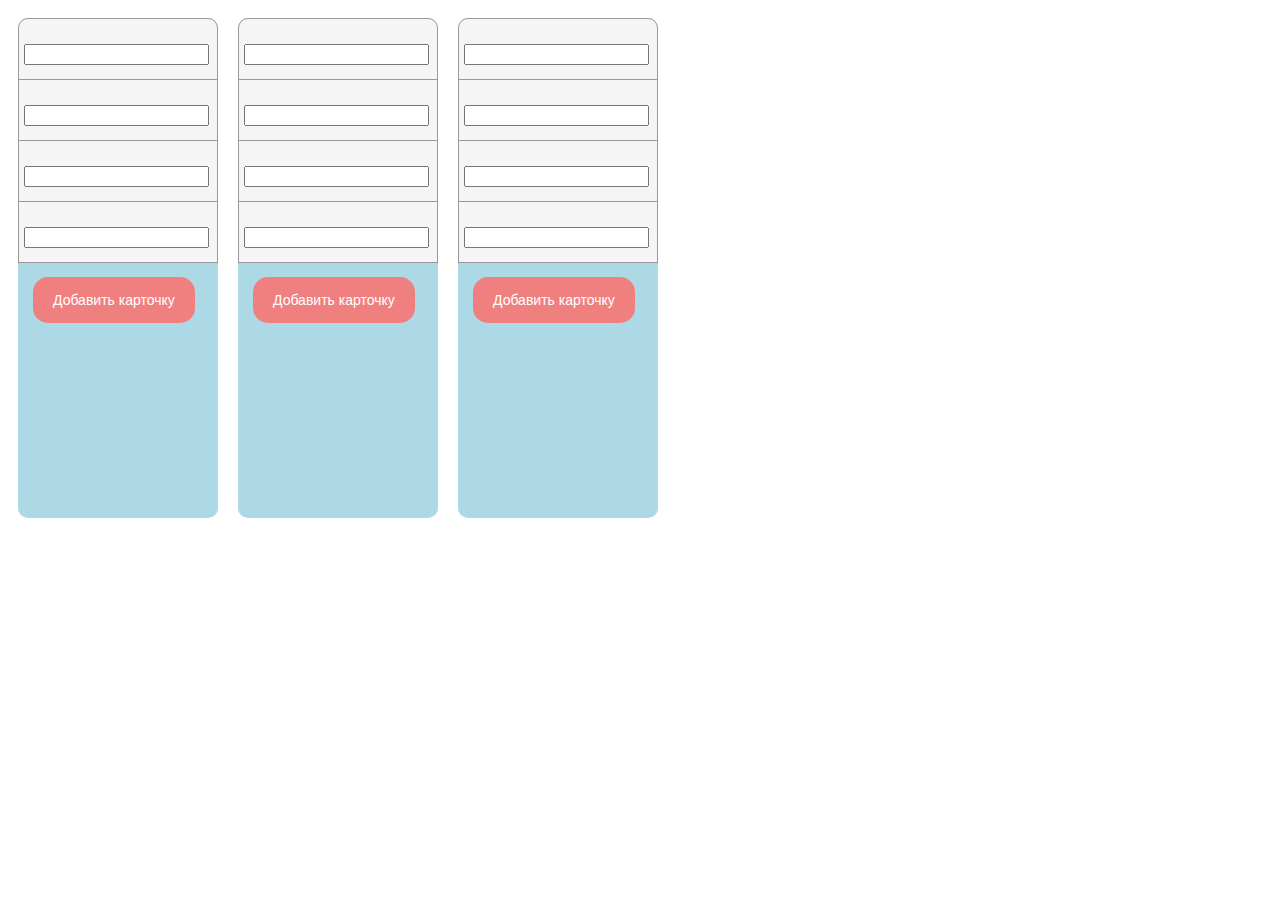
<file: index.html>
<!doctype html><html lang="en"><head><meta charset="UTF-8"><meta name="viewport" content="width=device-width,initial-scale=1"><meta http-equiv="X-UA-Compatible" content="ie=edge"><title>Document</title><link href="main.css" rel="stylesheet"></head><body><div id="main"><div class="items cards"><div class="items-item card"><button type="button" class="button-close">X</button> <input class="card-text"></div><div class="items-item card"><button type="button" class="button-close">X</button> <input class="card-text"></div><div class="items-item card"><button type="button" class="button-close">X</button> <input class="card-text"></div><div class="items-item card"><button type="button" class="button-close">X</button> <input class="card-text"></div><button class="add-card">Добавить карточку</button></div><div class="items"><div class="items-item card"><button type="button" class="button-close">X</button> <input class="card-text"></div><div class="items-item card"><button type="button" class="button-close">X</button> <input class="card-text"></div><div class="items-item card"><button type="button" class="button-close">X</button> <input class="card-text"></div><div class="items-item card"><button type="button" class="button-close">X</button> <input class="card-text"></div><button class="add-card">Добавить карточку</button></div><div class="items"><div class="items-item card"><button type="button" class="button-close">X</button> <input class="card-text"></div><div class="items-item card"><button type="button" class="button-close">X</button> <input class="card-text"></div><div class="items-item card"><button type="button" class="button-close">X</button> <input class="card-text"></div><div class="items-item card"><button type="button" class="button-close">X</button> <input class="card-text"></div><button class="add-card">Добавить карточку</button></div></div><script src="main.js"></script></body></html>
</file>
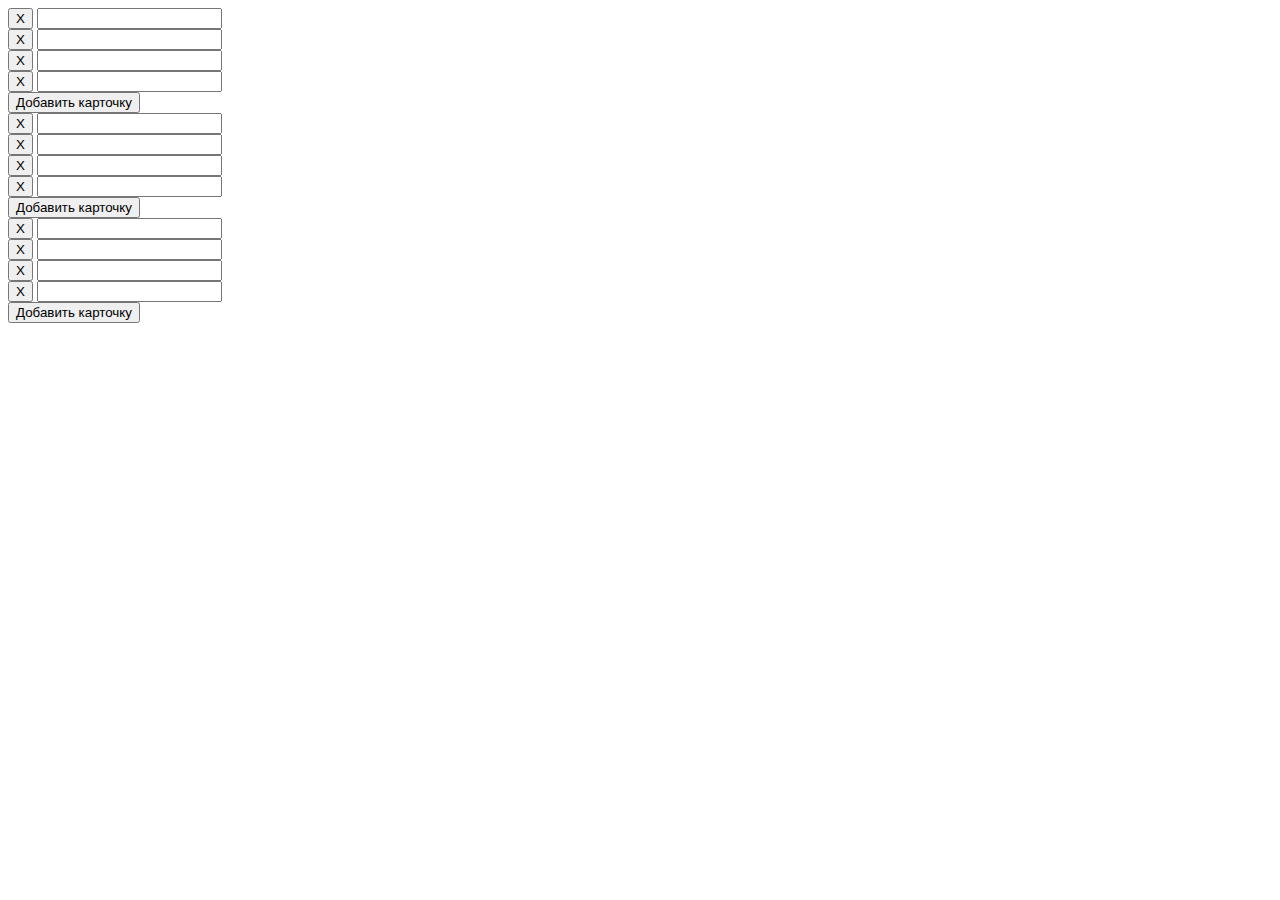
<file: src/index.html>
<!DOCTYPE html>
<html lang="en">
<head>
  <meta charset="UTF-8">
  <meta name="viewport" content="width=device-width, initial-scale=1.0">
  <meta http-equiv="X-UA-Compatible" content="ie=edge">

  <title>Document</title>
</head>
<body>
<div id="main">
<div  class="items cards">
  <div class="items-item card">
          <button type="button" class="button-close">X</button>
          <input class="card-text" type="text">
  </div>
  <div class="items-item card">
    <button type="button" class="button-close">X</button>
    <input class="card-text" type="text">
  </div>
  <div class="items-item card">
    <button type="button" class="button-close">X</button>
    <input class="card-text" type="text">
  </div>
  <div class="items-item card">
    <button type="button" class="button-close">X</button>
    <input class="card-text" type="text">
  </div>
  <button class="add-card">Добавить карточку</button>
</div>

<div class="items">
  <div class="items-item card">
    <button type="button" class="button-close">X</button>
    <input class="card-text" type="text">
  </div>
  <div class="items-item card">
    <button type="button" class="button-close">X</button>
    <input class="card-text" type="text">
  </div>
  <div class="items-item card">
    <button type="button" class="button-close">X</button>
    <input class="card-text" type="text">
  </div>
  <div class="items-item card">
    <button type="button" class="button-close">X</button>
    <input class="card-text" type="text">
  </div>
  <button class="add-card">Добавить карточку</button>
</div>
<div class="items">
  <div class="items-item card">
    <button type="button" class="button-close">X</button>
    <input class="card-text" type="text">
  </div>
  <div class="items-item card">
    <button type="button" class="button-close">X</button>
    <input class="card-text" type="text">
  </div>
  <div class="items-item card">
    <button type="button" class="button-close">X</button>
    <input class="card-text" type="text">
  </div>
  <div class="items-item card">
    <button type="button" class="button-close">X</button>
    <input class="card-text" type="text">
  </div>
  <button class="add-card">Добавить карточку</button>
</div>
</div>
</body>
</html>
</file>
<file: main.css>
.items {
    padding-left: 0;
    width: 200px;
    float: left;
    margin: 10px;
    height: 500px;
    background-color: lightblue;
    border-radius: 10px;
}
.items-item {
    border: 1px solid #999;
    padding: 5px;
    margin-bottom: -1px;
    height: 50px;
    cursor: pointer;
    background-color: whitesmoke;
}
.items-item:first-child {
    border-top-left-radius: 10px;
    border-top-right-radius: 10px;
}
.items-item:last-child {
    border-bottom-left-radius: 10px;
    border-bottom-right-radius: 10px;
}
.shadowEL {
    opacity: 0.2;
    color: transparent;
}
.not-shadow {
    opacity: 0.2;
    color: transparent;
}

.items-item.dragged {
    border-radius: 10px;
    position: absolute;
    z-index: 999;
    width: 200px;
    pointer-events: none;
    background: #fff;
}
.add-card {
    margin: 15px 20px 10px 15px;
    background-color: lightcoral;
    color: white;
    padding: 15px 20px;
    border: none;
    font-size: 14px;
    border-radius: 15px;
    float: left;
}
/*.content {*/
/*    width: 1200px;*/
/*}*/
/*.column {*/
/*    width: 300px;*/
/*    height: 720px;*/
/*    margin: 15px;*/
/*    background-color: bisque;*/
/*    float: left;*/
/*    border-radius: 15px;*/
/*}*/
/*.card {*/
/*    width: 90%;*/
/*    height: 20%;*/
/*    background-color: lightgray;*/
/*    margin: auto;*/
/*    margin-top: 10px;*/
/*    border: solid black 2px;*/
/*    border-radius: 15px;*/
/*    position: relative;*/
/*}*/


/*}*/
.add-card:disabled {
    opacity: 0.4;
}
.card.card-text {
    text-align: center;
}
.button-close {
    display: inline-block;
    margin: 0 0 0 160px;
    width: 30px;
    height: 20px;
    visibility: hidden;
    text-align: center;
    background-color: firebrick;
    color: white;
    border: none;
    border-radius: 5px;
}
.button-close.hidden {
    display: none;
}
.card-text.hidden {
    display: none;
}
.card:hover .button-close {
    visibility: visible;
}
.card-text:focus {
    outline: none;
}

/*}*/
/*.dragged {*/
/*    position: absolute;*/
/*    z-index: 999;*/
/*    !*pointer-events: none;*!*/
/*    background: black;*/
/*}*/
</file>
